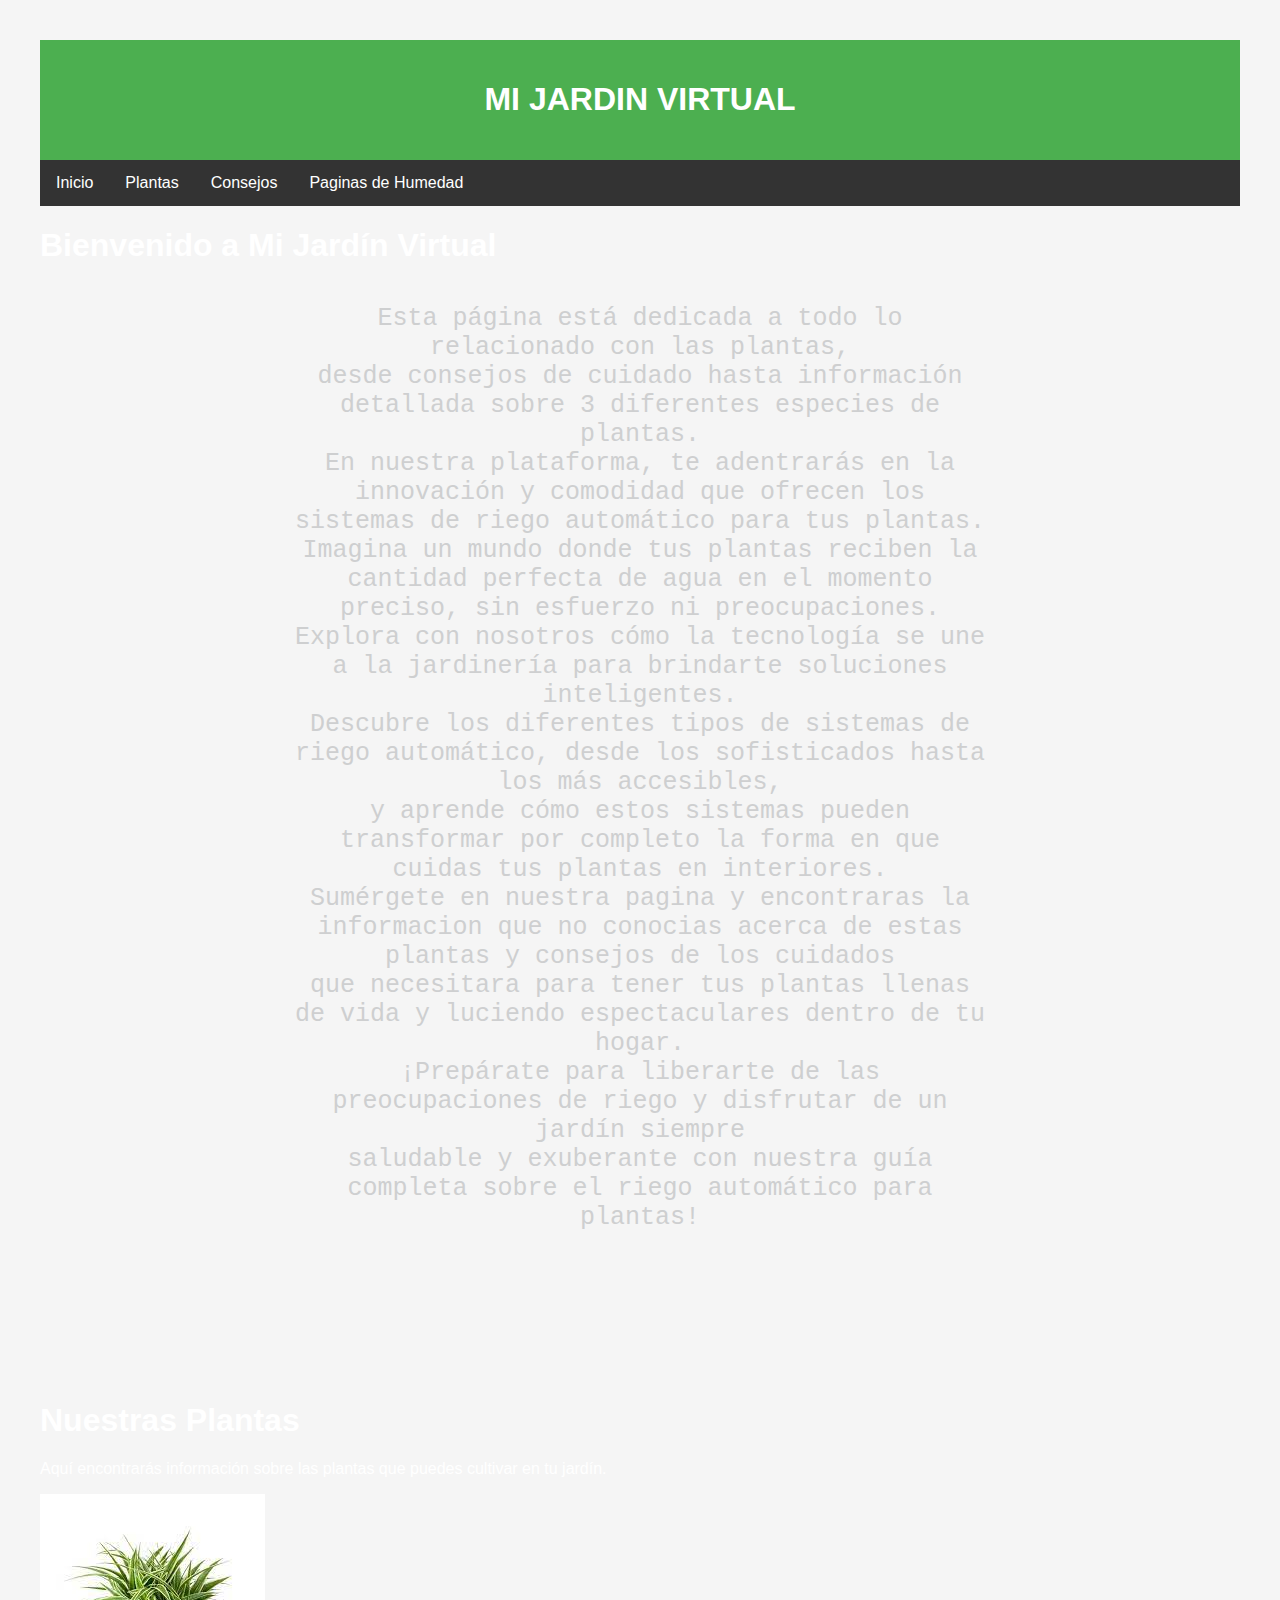
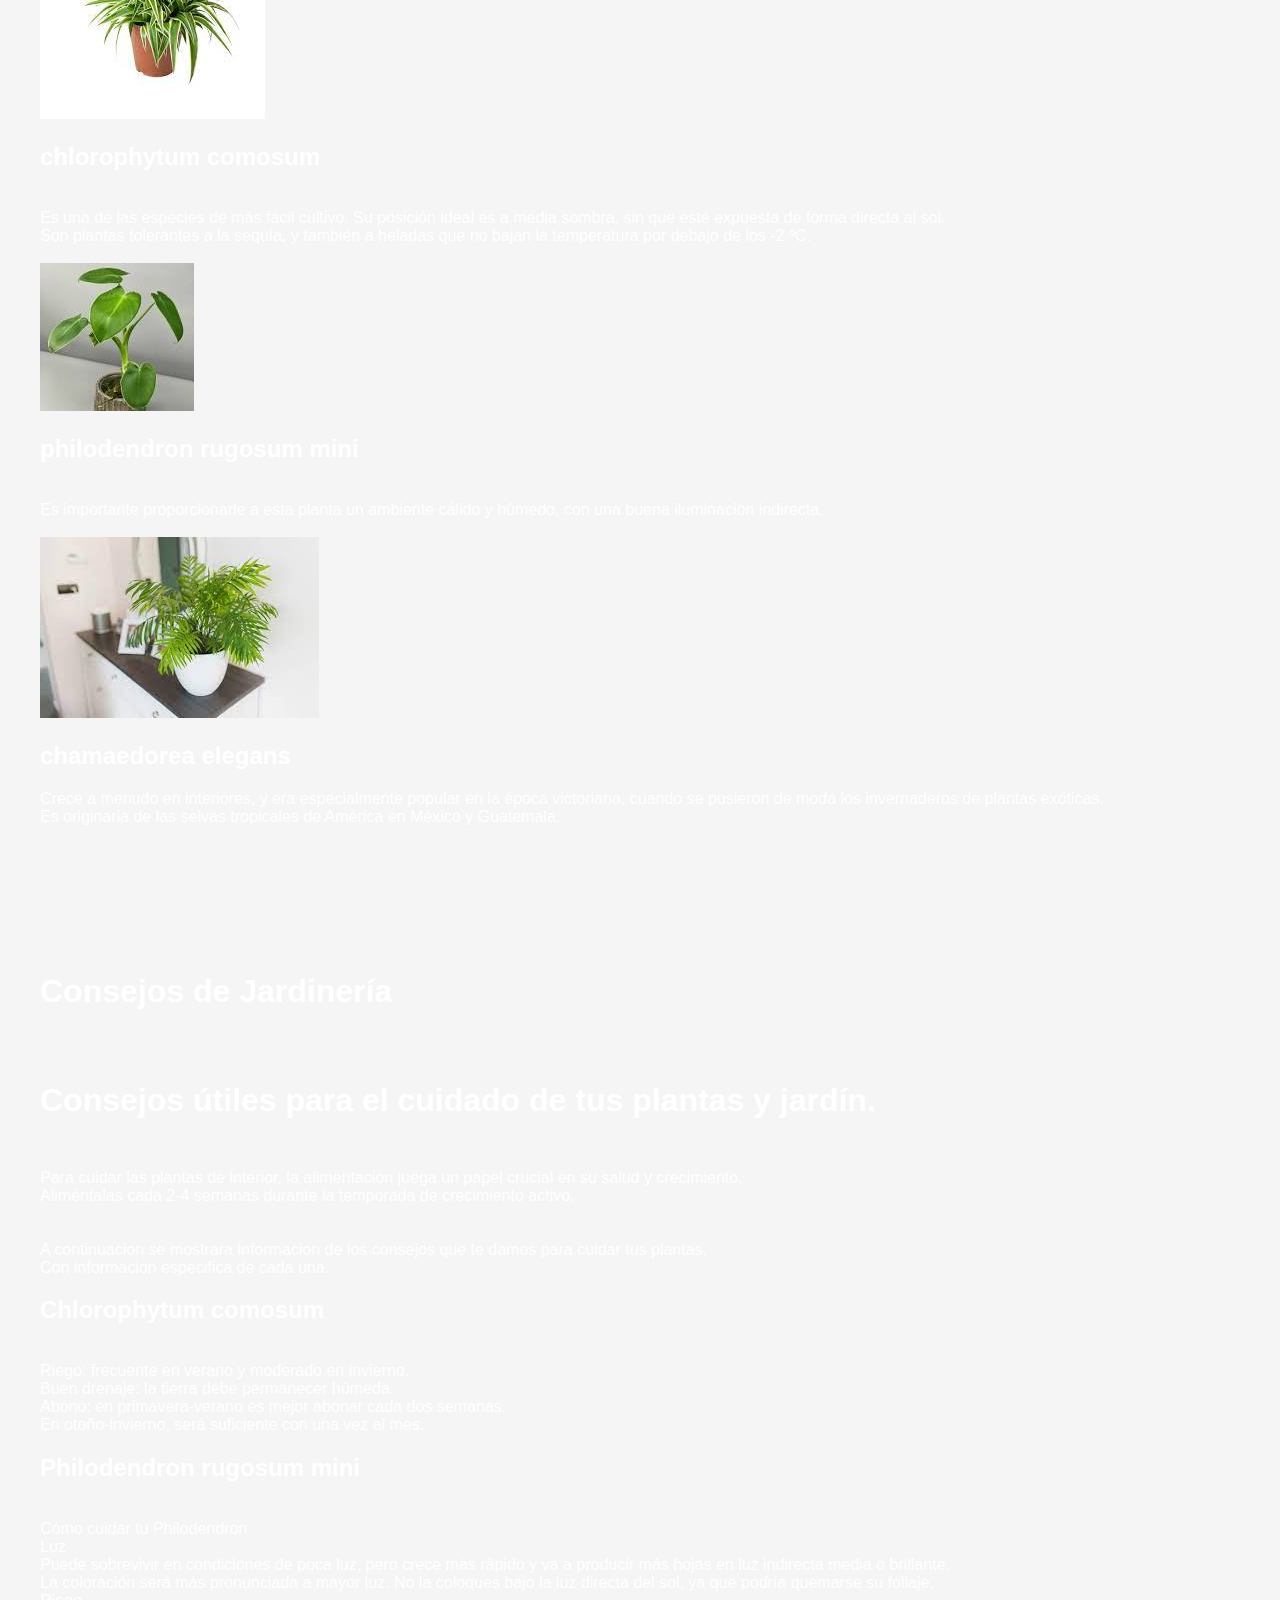
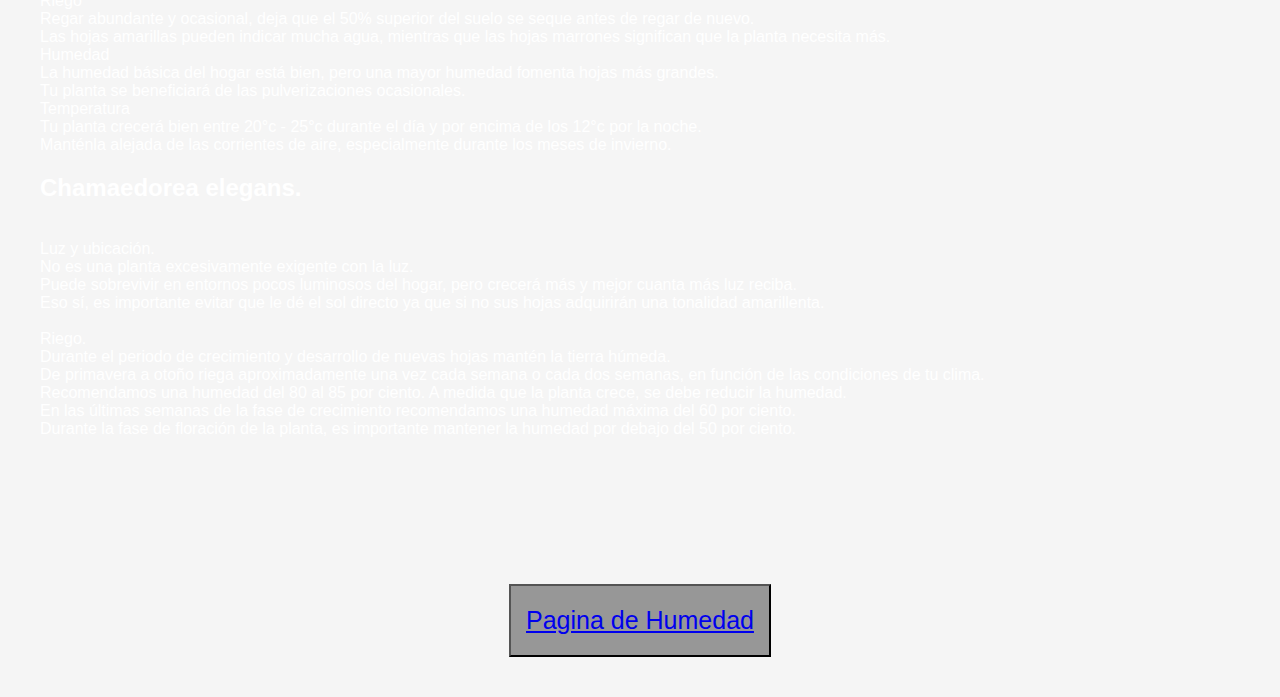
<file: Index.html>
<!DOCTYPE html>
<html lang="es">
<head>
	
    <meta charset="UTF-8">
    <title>MI JARDIN VIRTUAL</title>
	<link rel="stylesheet" type="text/css" href="../css/Style.css">
    <style>
	body {
            font-family: Arial, sans-serif;
            text-align: justify;
            background-image: url('https://www.ngenespanol.com/wp-content/uploads/2023/08/las-plantas-se-mueven-por-estos-importantes-motivos.jpg');
            background-size: cover;
            background-position: center;
            background-repeat: no-repeat;
            background-attachment: fixed;
        }
        /* Estilos CSS para dar formato a la página */
        body {
            font-family: Verdana, sans-serif;
            margin: 20px;
            padding: 20px;
            background-color: #f5f5f5;
        }
        header {
            text-align: center;
            padding: 20px;
            background-color: #4CAF50;
            color: white;
        }
        nav ul {
            list-style-type: none;
            margin: 0;
            padding: 0;
            background-color: #333;
            overflow: hidden;
        }
        nav ul li {
            float: left;
        }
        nav ul li a {
            display: block;
            color: white;
            text-align: center;
            padding: 14px 16px;
            text-decoration: none;
        }
        nav ul li a:hover {
            background-color: #4CAF50;
        }
        section {
            margin-top: 20px;
        }
        footer {
            text-align: center;
            padding: 10px;
            position: absolute;
            bottom: 0;
            width: 100%;
            background-color: #4CAF50;
            color: white;
        }
    </style>
</head>
<body>

<header>
    <!-- Encabezado con el título principal -->
    <h1>MI JARDIN VIRTUAL</h1>
</header>

<nav>
    <!-- Barra de navegación -->
    <ul>
        <!-- Lista de elementos de navegación -->
        <li><a href="#inicio">Inicio</a></li>
        <li><a href="#plantas">Plantas</a></li>
        <li><a href="#consejos">Consejos</a></li>
        <li><a href="#paginas">Paginas de Humedad</a></li>
    </ul>
</nav>

<section id="inicio">
    <!-- Sección de inicio -->
    <font color="white">
	<h1>Bienvenido a Mi Jardín Virtual</h1>
	
    <p class="textos">
	Esta página está dedicada a todo lo relacionado con las plantas, <br>
	desde consejos de cuidado hasta información detallada sobre 3 diferentes especies de plantas.<br>
	En nuestra plataforma, te adentrarás en la innovación y comodidad que ofrecen los sistemas de riego automático para tus plantas. <br>
	Imagina un mundo donde tus plantas reciben la cantidad 
	perfecta de agua en el momento preciso, sin esfuerzo ni preocupaciones.<br>
	Explora con nosotros cómo la tecnología se une a la jardinería para brindarte soluciones inteligentes. 
	<br>Descubre los diferentes tipos de sistemas de riego automático, desde los sofisticados hasta los más accesibles, 
	<br>y aprende cómo estos sistemas pueden transformar por completo la forma en que cuidas tus plantas en interiores.
	<br>
	Sumérgete en nuestra pagina y encontraras la informacion que no conocias acerca de estas plantas y consejos de los cuidados <br> 
	que necesitara para tener tus plantas llenas de vida y luciendo espectaculares dentro de tu hogar.<br>

	¡Prepárate para liberarte de las preocupaciones de riego y disfrutar de un jardín siempre <br>
	saludable y exuberante con nuestra guía completa sobre el riego automático para plantas!<br>
</p>
</section>
<br>
<br>
<br>
<br>
<br>
<br>
<section id="plantas">
    <!-- Sección de información sobre plantas -->
    <h1>Nuestras Plantas</h1>
    <p>Aquí encontrarás información sobre las plantas que puedes cultivar en tu jardín.</p>
	<img src="imgs/descarga.jpg"><br>
	 <h2>chlorophytum comosum</h2><br>
	Es una de las especies de más fácil cultivo. Su posición ideal es a media sombra, sin que esté expuesta de forma directa al sol.<br> Son plantas tolerantes a la sequía, y también a heladas que no bajan la temperatura por debajo de los -2 ºC.
	<br>
	<br>
	<img src="imgs/descarga1.jpg"><br>
	<h2> philodendron rugosum mini	</h2><br>
	Es importante proporcionarle a esta planta un ambiente cálido y húmedo, con una buena iluminación indirecta.
	<br>
	<br>
	<img src="imgs/descarga2.jpg"><br>
	<h2> chamaedorea elegans	</h2>
	Crece a menudo en interiores, y era especialmente popular en la época victoriana, cuando se pusieron de moda los invernaderos de plantas exóticas.<br> Es originaria de las selvas tropicales de América en México y Guatemala.
	<br>
	<br>
    <!-- Puedes agregar imágenes y descripciones de diferentes plantas aquí -->
</section>
<br>
<br>
<br>
<br>
<br>
<br>
<section id="consejos">
    <!-- Sección de consejos de jardinería -->
    <h1>Consejos de Jardinería</h1><br>
    <h1><p>Consejos útiles para el cuidado de tus plantas y jardín.</p></h1><br>
	Para cuidar las plantas de interior, la alimentación juega un papel crucial en su salud y crecimiento.<br>
	Aliméntalas cada 2-4 semanas durante la temporada de crecimiento activo.<br>
	<br>
	<br>
	A continuacion se mostrara informacion de los consejos que te damos para cuidar tus plantas.<br>
	Con informacion especifica de cada una.<br>
	 <h2>Chlorophytum comosum</h2><br>
	Riego: frecuente en verano y moderado en invierno.<br> 
	Buen drenaje: la tierra debe permanecer húmeda.<br> 
	Abono: en primavera-verano es mejor abonar cada dos semanas.<br> 
	En otoño-invierno, será suficiente con una vez al mes.
    <br>
	<h2>Philodendron rugosum mini</h2><br>
	Cómo cuidar tu Philodendron<br>
Luz<br> 
Puede sobrevivir en condiciones de poca luz, pero crece más rápido y va a producir más hojas en luz indirecta media o brillante. <br>
La coloración será más pronunciada a mayor luz. No la coloques bajo la luz directa del sol, ya que podría quemarse su follaje.
<br>
Riego<br>
Regar abundante y ocasional, deja que el 50% superior del suelo se seque antes de regar de nuevo.<br> 
Las hojas amarillas pueden indicar mucha agua, mientras que las hojas marrones significan que la planta necesita más.
<br>
Humedad<br>
La humedad básica del hogar está bien, pero una mayor humedad fomenta hojas más grandes.<br> 
Tu planta se beneficiará de las pulverizaciones ocasionales.
<br>
Temperatura<br>
Tu planta crecerá bien entre 20°c - 25°c durante el día y por encima de los 12°c por la noche.<br>
Manténla alejada de las corrientes de aire, especialmente durante los meses de invierno.
<br>	
<h2>Chamaedorea elegans.</h2><br>
Luz y ubicación.<br>
No es una planta excesivamente exigente con la luz.<br> 
Puede sobrevivir en entornos pocos luminosos del hogar, pero crecerá más y mejor cuanta más luz reciba.<br> 
Eso sí, es importante evitar que le dé el sol directo ya que si no sus hojas adquirirán una tonalidad amarillenta.<br>
<br>
Riego.<br>
Durante el periodo de crecimiento y desarrollo de nuevas hojas mantén la tierra húmeda. <br>
De primavera a otoño riega aproximadamente una vez cada semana o cada dos semanas, en función de las condiciones de tu clima.	
<br>	
Recomendamos una humedad del 80 al 85 por ciento. A medida que la planta crece, se debe reducir la humedad. <br>
En las últimas semanas de la fase de crecimiento recomendamos una humedad máxima del 60 por ciento.<br> 
Durante la fase de floración de la planta, es importante mantener la humedad por debajo del 50 por ciento.</font>
	<!-- Puedes listar consejos de cuidado, riego, poda, etc. -->
</section>


<br>
<br>
<br>
<br>
<br>
<br>
	<section id="paginas">
	
	<br>
	<center>
		<button class="siguiente1"><a href ="3Graficas.html"> Pagina de Humedad </a></button>
	</center>
	</section>
	
	
	
</body>
</html>
</file>
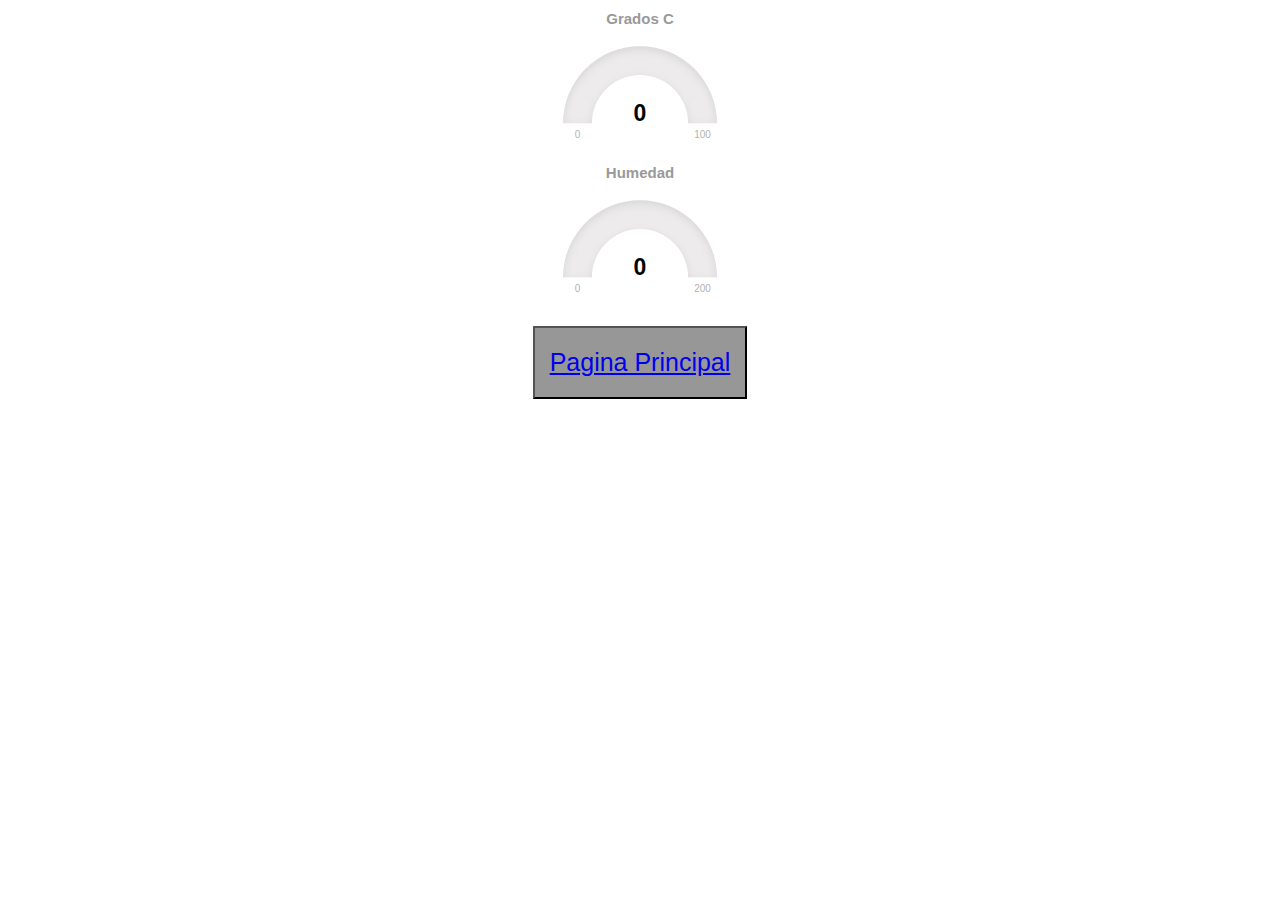
<file: 3Graficas.html>
<!DOCTYPE html>
<html>
<head>
<link rel="stylesheet" type="text/css" href="../css/Style.css">
<script src="http://ajax.googleapis.com/ajax/libs/jquery/1.7.2/jquery.min.js" type="text/javascript" charset="utf-8"></script>
<script src="raphael-2.1.4.min.js"></script>
<script src="justgage.js"></script>

<script>
var accessToken = "8349d25c123ff148f2a822f684bd670fa9b0c7a8";
var deviceID = "2f0033000d51353532343635"

var url = "https://api.particle.io/v1/devices/" + deviceID + "/temp_Plantas";
var url2= "https://api.particle.io/v1/devices/" + deviceID + "/humedad_Plantas";

function callback(data, status){
    if (status == "success") {
        temp = parseFloat(data.result);
        temp = temp.toFixed(2);
        g.refresh(temp);
        setTimeout(getReading, 1000);
    }
    else {
        alert("There was a problem");
    }
}
function getReading(){
    $.get(url, {access_token: accessToken}, callback);
}

function callback2(data, status){
    if (status == "success") {
        temp = parseFloat(data.result);
        temp = temp.toFixed(2);
        g2.refresh(temp);
        setTimeout(getReading2, 1000);
    }
    else {
        alert("There was a problem");
    }
}
function getReading2(){
    $.get(url2, {access_token: accessToken}, callback2);
}


</script>
<style>
        body {
            font-family: Arial, sans-serif;
            text-align: center;
            background-image: url('https://www.ngenespanol.com/wp-content/uploads/2023/08/las-plantas-se-mueven-por-estos-importantes-motivos.jpg');
            background-size: cover;
            background-position: center;
            background-repeat: no-repeat;
            background-attachment: fixed;
        }
        h1 {
            color: #ffffff;
        }
        .switch-container {
            display: inline-block;
            padding: 100px;
            background-color: rgba(3, 8, 56, 0.548);
            border-radius: 5px;
            box-shadow: 0 0 10px rgba(0, 0, 0, 0.1);
        }
        input[type="button"] {
            padding: 10px 20px;
            margin: 5px;
            background-color: rgb(29, 108, 12);
            color: white;
            border: none;
            cursor: pointer;
            text-align: center;
            transition: background-color 0.3s;
        }
        input[type="button"]:hover {
            background-color: #f3f3f3;
        }
        input[type="button"].on {
            background-color: #14a143;
        }

        input[type="button"].off {
            background-color: #cd0e0e;
        }
    </style>
</head>  

<body>
<div id="gauge" class="200x160px"></div>
<div id="gauge2" class="200x160px"></div>

<script>
var g = new JustGage({
    id: "gauge",
    value: 0,
    min: 0,
    max: 100,
    title: "Grados C"
});
getReading();

var g2 = new JustGage({
    id: "gauge2",
    value: 0,
    min: 0,
    max: 200,
    title: "Humedad"
});
getReading2();

</script>
<br>
	<center>
		<button class="siguiente4"><a href ="Index.html"> Pagina Principal</a></button>
	</center>
	<br>
	<br>
	
</body>
</html>
</file>
<file: css/Style.css>
body {
    margin: 0;
    padding: 0;
    font-family: Arial, sans-serif;
    background-image: url('../johns/Documents/PaginaWebIoT/fondo.jpg'); /* Ruta a tu imagen de fondo */
    background-size: cover;
    background-position: center;
}
p.textos
{
	/*Cambia el tipo de letra*/
	font-family: 'Noto Sans Mono', monospace;
	/*Cambia el color de la letra del texto*/
	color:#cecfd0;
	/*cambia el tamaño del texto*/
	font-size: 25px;
	/*Texto justificado*/
	text-align: center;
	padding-top:15px;
	padding-bottom:15px;
	padding-left:250px;
	padding-right:250px;
	
}
/*Este bloque cambia el estilo de los botones que cambian de html*/
button.siguiente
{
	/*cambia el color del fondo*/
	background-color:#979797;
	/*Tamaño de la letra*/
	font-size:25px;
	/*cambia el tamaño del boton*/
	padding: 20px 15px;
	
}

button.siguiente1
{
	/*cambia el color del fondo*/
	background-color:#979797;
	/*Tamaño de la letra*/
	font-size:25px;
	/*cambia el tamaño del boton*/
	padding: 20px 15px;
	
}
button.siguiente2
{
	/*cambia el color del fondo*/
	background-color:#979797;
	/*Tamaño de la letra*/
	font-size:25px;
	/*cambia el tamaño del boton*/
	padding: 20px 15px;
	
}
button.siguiente3
{
	/*cambia el color del fondo*/
	background-color:#979797;
	/*Tamaño de la letra*/
	font-size:25px;
	/*cambia el tamaño del boton*/
	padding: 20px 15px;
	
}
button.siguiente4
{
	/*cambia el color del fondo*/
	background-color:#979797;
	/*Tamaño de la letra*/
	font-size:25px;
	/*cambia el tamaño del boton*/
	padding: 20px 15px;
	
}
button.siguiente5
{
	/*cambia el color del fondo*/
	background-color:#979797;
	/*Tamaño de la letra*/
	font-size:25px;
	/*cambia el tamaño del boton*/
	padding: 20px 15px;
	
}
</file>
